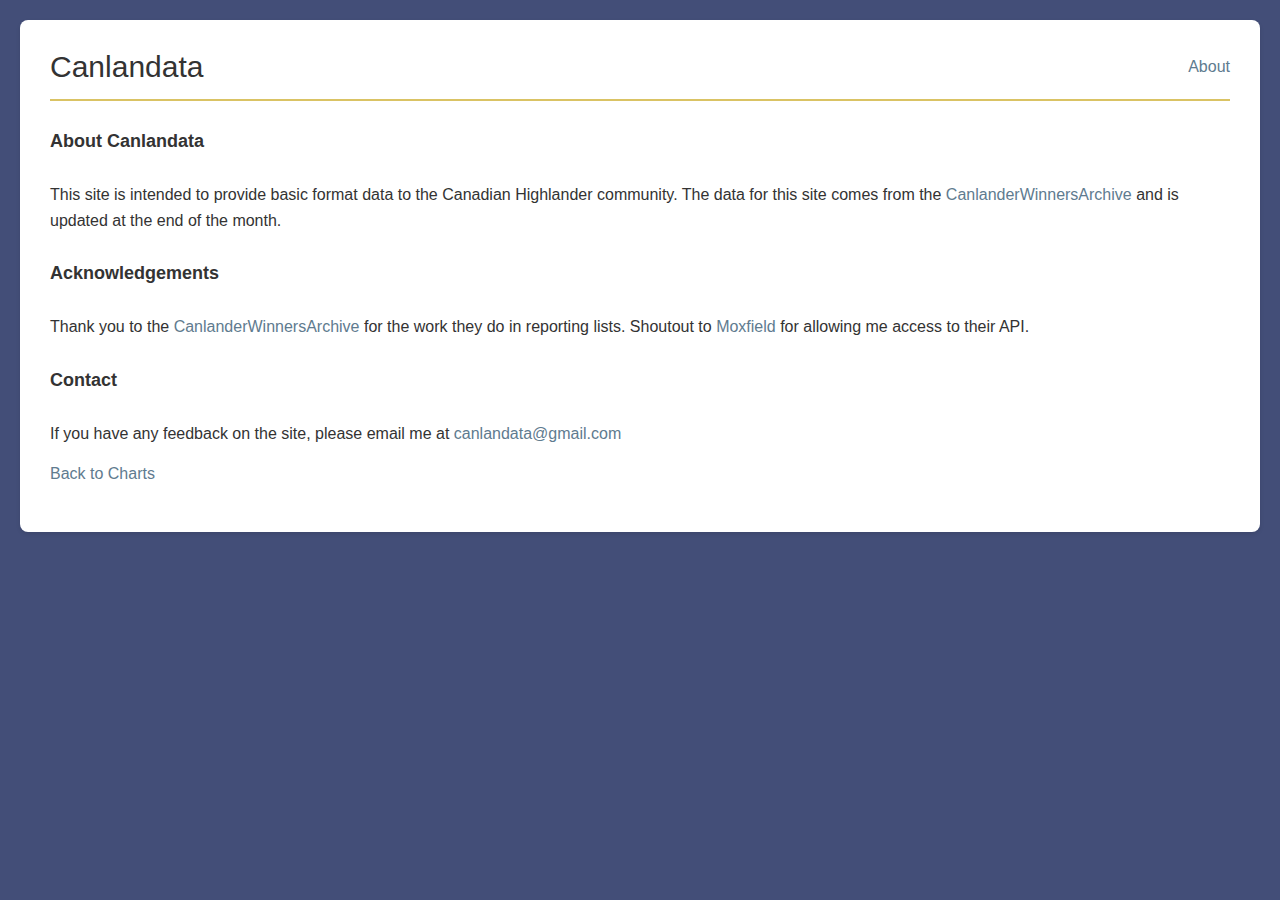
<file: about/index.html>
<!DOCTYPE html>
<html lang="en">
<head>
    <meta charset="UTF-8">
    <meta name="viewport" content="width=device-width, initial-scale=1.0">
    <title>About - Canlandata</title>
    <link rel="icon" type="image/x-icon" href="favicon.ico">
    <link rel="stylesheet" href="/styles.css">   
</head>
<body>
    <div class="container">
        <div class="header">
            <h1><a href="/">Canlandata</a></h1>
            <a href="/about">About</a>
        </div>

        <h3>About Canlandata</h3>
        <p>This site is intended to provide basic format data to the Canadian Highlander community. 
        The data for this site comes from the <a href="https://moxfield.com/users/CanlanderWinnersArchive">CanlanderWinnersArchive</a> 
        and is updated at the end of the month.</p>
        <h3>Acknowledgements</h3>
        <p>Thank you to the <a href="https://moxfield.com/users/CanlanderWinnersArchive">CanlanderWinnersArchive</a> for the work they do in reporting lists. 
        Shoutout to <a href="https://moxfield.com">Moxfield</a> for allowing me access to their API.</p>
        <h3>Contact</h3>
        <p>If you have any feedback on the site, please email me at <a href="mailto:canlandata@gmail.com">canlandata@gmail.com</a></p>
        <p><a href="/">Back to Charts</a></p>
    </div>
</body>
</html>
</file>
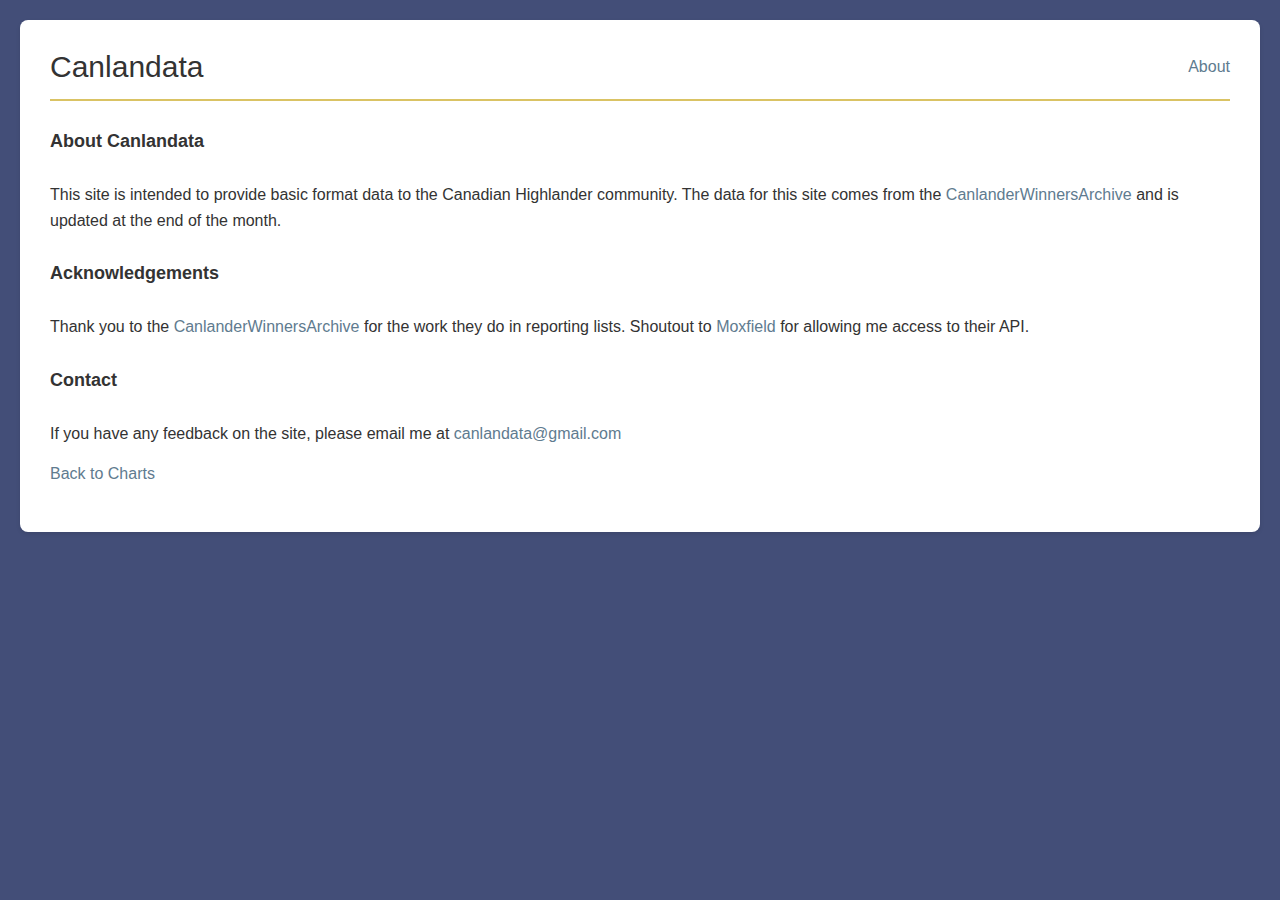
<file: about.html>
<!DOCTYPE html>
<html lang="en">
<head>
    <meta charset="UTF-8">
    <meta name="viewport" content="width=device-width, initial-scale=1.0">
    <title>About - Canlandata</title>
    <link rel="icon" type="image/x-icon" href="favicon.ico">
    <link rel="stylesheet" href="styles.css">   
</head>
<body>
    <div class="container">
        <div class="header">
            <h1><a href="index.html">Canlandata</a></h1>
            <a href="about.html">About</a>
        </div>

        <h3>About Canlandata</h3>
        <p>This site is intended to provide basic format data to the Canadian Highlander community. 
        The data for this site comes from the <a href="https://moxfield.com/users/CanlanderWinnersArchive">CanlanderWinnersArchive</a> 
        and is updated at the end of the month.</p>
        <h3>Acknowledgements</h3>
        <p>Thank you to the <a href="https://moxfield.com/users/CanlanderWinnersArchive">CanlanderWinnersArchive</a> for the work they do in reporting lists. 
        Shoutout to <a href="https://moxfield.com">Moxfield</a> for allowing me access to their API.</p>
        <h3>Contact</h3>
        <p>If you have any feedback on the site, please email me at <a href="mailto:canlandata@gmail.com">canlandata@gmail.com</a></p>
        <p><a href="index.html">Back to Charts</a></p>
    </div>
</body>
</html>
</file>
<file: styles.css>
:root {
    --primary-color: #607B8F;
    --primary-hover: #E97F4A;
    --text-dark: #333;
    --text-light: #F7E396;
    --border-color: #cfb034c3;
    --background: #434E78;

    /* Chart text styles */
    --chart-axis-color: #666;
    --chart-year-color: #333;
    --chart-font-family: 'Arial, sans-serif';
    --chart-font-size: 13px;
    --chart-year-font-size: 15px;
}

/* Reset */
* { 
    margin: 0; 
    padding: 0; 
    box-sizing: border-box; 
}

/* Body */
body { 
    font-family: Arial, sans-serif; 
    padding: 20px; 
    background: var(--background); 
}

/* Container */
.container { 
    max-width: 1400px; 
    margin: 0 auto; 
    background: white; 
    padding: 30px; 
    border-radius: 8px; 
    box-shadow: 0 2px 4px rgba(0,0,0,0.1); 
}

/* Header */
.header {
    display: flex;
    justify-content: space-between;
    align-items: center;
    margin-bottom: 20px;
    padding-bottom: 15px;
    border-bottom: 2px solid var(--border-color);
}

.header h1 {
    margin: 0;
    color: var(--text-dark);
    font-size: 30px;
}

.header h1 a {
    color: var(--text-dark);
    text-decoration: none;
    font-size: inherit;
}

.header h1 a:hover {
    color: var(--primary-color);
}

.header a {
    color: var(--primary-color);
    text-decoration: none;
    font-size: 16px;
    font-weight: 500;
}


.header a:hover {
    text-decoration: underline;
}

/* Chart Header */
.chart-header {
    text-align: left;
    margin-bottom: 20px;
    margin-top: 40px;
}

.chart-header h2 {
    font-size: 14px;
    color: var(--text-dark);
    font-weight: 600;
    margin: 0;
    text-transform: uppercase;
    letter-spacing: 0.12em;
    font-family: Arial, Helvetica, sans-serif;
}

.chart-header p {
    font-size: 13px;
    color: var(--text-dark);
    font-weight: 400;
    margin: 0;
    margin-top: 10px;
    margin-bottom: 30px;
    letter-spacing: normal;
    font-family: Arial, Helvetica, sans-serif;
}

/* Content Tabs */
.content-tabs {
    display: flex;
    gap: 5px;
    background: #f0f0f0;
    padding: 10px;
    border-radius: 4px;
    margin-bottom: 20px;
}

.content-tabs button {
    padding: 10px 20px;
    border: none;
    background: none;
    cursor: pointer;
    font-size: 14px;
    border-radius: 4px;
}

.content-tabs button.active {
    background: white;
    font-weight: bold;
}

.content-tabs button:hover {
    background: #e0e0e0;
}

.content-tabs button.active:hover {
    background: white;
}

/* Utility */
.hidden {
    display: none;
}

/* Typography */
h2 {
    margin-top: 30px;
    margin-bottom: 30px;
    color: var(--text-dark);
}

h3 {
    margin-top: 30px;
    margin-bottom: 30px;
    color: var(--text-dark);
    font-size: 18px;
}

p {
    margin-bottom: 15px;
    line-height: 1.6;
    color: var(--text-dark);
}

p a {
    color: var(--primary-color);
    text-decoration: none;
}

p a:hover {
    text-decoration: underline;
}

/* Back Link Button */
.back-link {
    display: inline-block;
    margin-top: 30px;
    padding: 12px 24px;
    background: var(--primary-color);
    color: white !important;
    text-decoration: none;
    border-radius: 4px;
    font-weight: 500;
    transition: background 0.2s;
}

.back-link:hover {
    background: var(--primary-hover);
    text-decoration: none !important;
}

/* Search Section */
.search-section { 
    margin-bottom: 20px; 
}

.search-box { 
    position: relative; 
    margin-bottom: 15px; 
}

#cardSearch { 
    width: 100%; 
    padding: 10px; 
    font-size: 16px; 
    border: 2px solid var(--border-color); 
    border-radius: 4px; 
}

#cardSearch:focus { 
    outline: none; 
    border-color: var(--primary-color); 
}

.clear-all-btn {
    background: none;
    border: 1px solid var(--border-color);
    color: var(--text-dark);
    padding: 4px 10px;
    border-radius: 12px;
    cursor: pointer;
    font-size: 12px;
    font-family: Arial, Helvetica, sans-serif;
}

.clear-all-btn:hover {
    border-color: var(--primary-color);
    color: var(--primary-color);
    background: none;
}

.empty-state {
    text-align: center;
    color: var(--primary-color);
    font-family: Arial, Helvetica, sans-serif;
    font-size: 14px;
    padding: 80px 0;
}

/* Autocomplete */
.autocomplete-items { 
    position: absolute; 
    border: 1px solid var(--border-color); 
    border-top: none; 
    z-index: 99; 
    top: 100%; 
    left: 0; 
    right: 0; 
    max-height: 300px; 
    overflow-y: auto; 
    background: white; 
}

.autocomplete-items div { 
    padding: 10px; 
    cursor: pointer; 
    border-bottom: 1px solid var(--border-color); 
}

.autocomplete-items div:hover { 
    background-color: #e9e9e9; 
}

/* Selected Cards */
.selected-cards { 
    display: flex; 
    flex-wrap: wrap; 
    gap: 8px; 
    min-height: 40px; 
}

.card-chip { 
    background: var(--primary-color); 
    color: white; 
    padding: 6px 12px; 
    border-radius: 16px; 
    display: inline-flex; 
    align-items: center; 
    gap: 8px; 
    font-size: 14px; 
}

.card-chip button {
    background: none; 
    border: none; 
    color: white; 
    cursor: pointer; 
    font-size: 18px; 
    font-weight: bold; 
    padding: 0; 
    width: 20px; 
    height: 20px; 
}

.card-chip button:hover { 
    color: #ffcccc; 
}

/* Chart */
.chart-container { 
    position: relative; 
    height: 600px; 
    margin-top: 20px; 
}

.empty-state { 
    text-align: center; 
    color: #999; 
    padding: 100px 20px; 
}

/* Time Filter */
.time-filter {
    display: flex;
    align-items: center;
    gap: 20px;
    margin-bottom: 20px;
    padding: 12px 16px;
    background: #f0f0f0;
    border-radius: 4px;
}

.time-filter-group {
    display: flex;
    align-items: center;
    gap: 8px;
}

.time-filter-group label {
    font-size: 13px;
    font-weight: 600;
    text-transform: uppercase;
    letter-spacing: 0.08em;
    color: var(--text-dark);
}

.time-filter-group input[type="month"] {
    padding: 6px 10px;
    font-size: 14px;
    border: 2px solid var(--border-color);
    border-radius: 4px;
    background: white;
    color: var(--text-dark);
    cursor: pointer;
    font-family: Arial, Helvetica, sans-serif;
}

.time-filter-group input[type="month"]:focus {
    outline: none;
    border-color: var(--primary-color);
}

.time-filter-group select:focus {
    outline: none;
    border-color: var(--primary-color);
}

#allTimeBtn {
    padding: 6px 14px;
    font-size: 13px;
    border: 1px solid var(--border-color);
    border-radius: 12px;
    background: none;
    color: var(--text-dark);
    cursor: pointer;
    font-family: Arial, Helvetica, sans-serif;
}

#allTimeBtn:hover {
    border-color: var(--primary-color);
    color: var(--primary-color);
}

/* DataTables Overrides */
div.dt-container .dt-search input {
    border: 2px solid var(--border-color);
    border-radius: 4px;
    padding: 6px 10px;
    font-size: 14px;
    font-family: Arial, Helvetica, sans-serif;
    color: var(--text-dark);
    outline: none;
}

div.dt-container .dt-search input:focus {
    border-color: var(--primary-color);
}

div.dt-container .dt-length select {
    border: 2px solid var(--border-color);
    border-radius: 4px;
    padding: 6px 10px;
    font-size: 14px;
    font-family: Arial, Helvetica, sans-serif;
    color: var(--text-dark);
}

div.dt-container .dt-length select:focus {
    outline: none;
    border-color: var(--primary-color);
}

div.dt-container .dt-info {
    font-size: 13px;
    color: var(--text-dark);
    font-family: Arial, Helvetica, sans-serif;
}

/* Pagination */
div.dt-container .dt-paging .dt-paging-button {
    border: 1px solid var(--border-color);
    border-radius: 4px;
    padding: 4px 10px;
    font-size: 13px;
    color: var(--text-dark) !important;
    cursor: pointer;
    background: none;
}

div.dt-container .dt-paging .dt-paging-button:hover {
    background: #f0f0f0 !important;
    border-color: var(--primary-color) !important;
    color: var(--primary-color) !important;
}

div.dt-container .dt-paging .dt-paging-button.current {
    background: var(--primary-color) !important;
    border-color: var(--primary-color) !important;
    color: white !important;
    font-weight: bold;
}

div.dt-container .dt-paging .dt-paging-button.disabled {
    opacity: 0.4;
    cursor: default;
}

/* Sort arrows */
table.dataTable thead th.dt-orderable-asc span.dt-column-order::before,
table.dataTable thead th.dt-orderable-desc span.dt-column-order::after {
    color: var(--primary-color);
}
</file>
